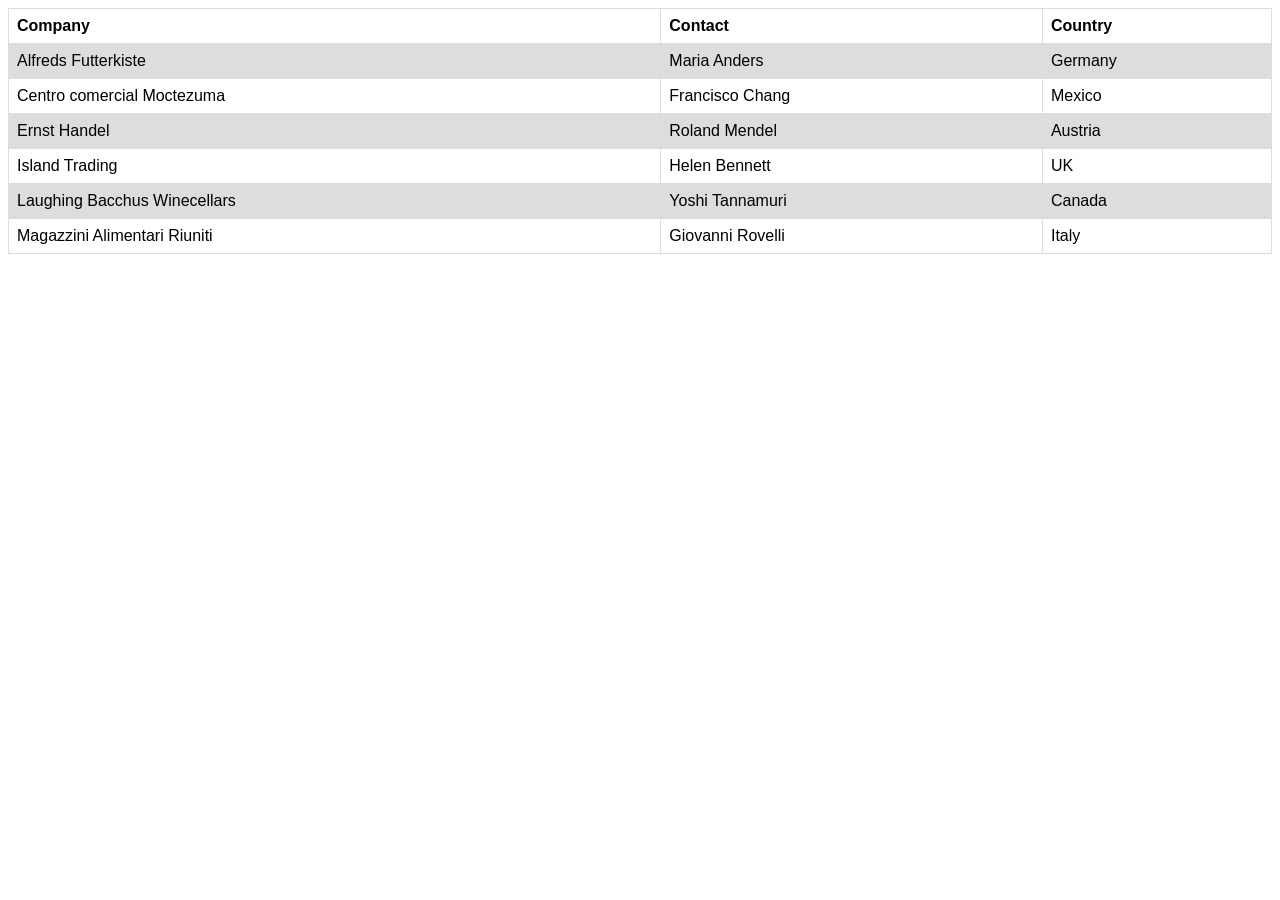
<file: src/test/java/lesson19/index.html>
<!DOCTYPE html>
<html>
<head>
    <title>Page Title</title>
    <style>
 table {
   font-family: arial, sans-serif;
   border-collapse: collapse;
   width: 100%;
 }

 td, th {
   border: 1px solid #dddddd;
   text-align: left;
   padding: 8px;
 }

 tr:nth-child(even) {
   background-color: #dddddd;
 }


    </style>
</head>
<body>

<table>
    <tr>
        <th>Company</th>
        <th>Contact</th>
        <th>Country</th>
    </tr>
    <tr>
        <td>Alfreds Futterkiste</td>
        <td>Maria Anders</td>
        <td>Germany</td>
    </tr>
    <tr>
        <td>Centro comercial Moctezuma</td>
        <td>Francisco Chang</td>
        <td>Mexico</td>
    </tr>
    <tr>
        <td>Ernst Handel</td>
        <td>Roland Mendel</td>
        <td>Austria</td>
    </tr>
    <tr>
        <td>Island Trading</td>
        <td>Helen Bennett</td>
        <td>UK</td>
    </tr>
    <tr>
        <td>Laughing Bacchus Winecellars</td>
        <td>Yoshi Tannamuri</td>
        <td>Canada</td>
    </tr>
    <tr>
        <td>Magazzini Alimentari Riuniti</td>
        <td>Giovanni Rovelli</td>
        <td>Italy</td>
    </tr>
</table>
</body>
</html>
</file>
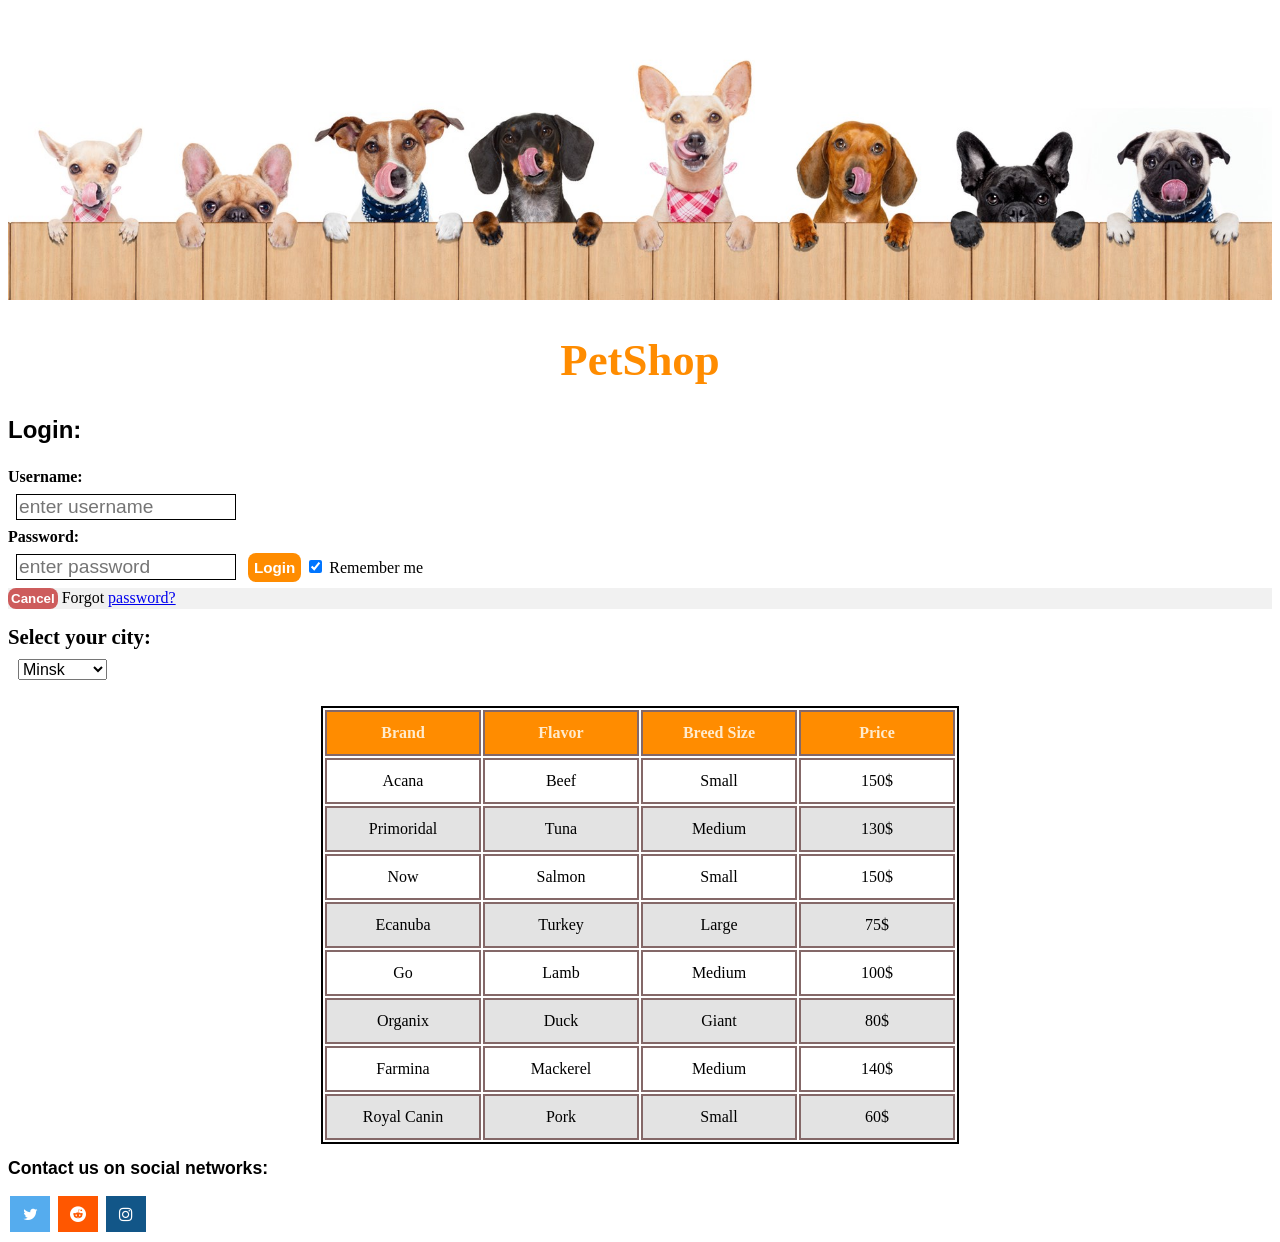
<file: files/htmlpage/page.html>
<!DOCTYPE html>
<html>
<head>
    <link href="style.css" rel="stylesheet">
    <title>Page Title</title>
</head>
<body>
<img alt="Logo" src="petheader.jpg" style="max-width: 100%; height: auto;">
<h1 class="text-center" id="title"> PetShop </h1>
<p id="logForm">Login: </p>
<form id="login_form">
    <div class="container">
        <label for="user"><b>Username:</b></label><br>
        <input id="user" name="username" placeholder="enter username" type="username"><br>
        <label for="pswrd"><b>Password:</b></label><br>
        <input id="pswrd" name="password" placeholder="enter password" type="password">
        <button id="logIn_btn" type="button">Login</button>
        <label>
            <input checked="checked" name="remember" type="checkbox"> Remember me
        </label>
    </div>
    <div class="container" style="background-color:#f1f1f1">
        <button class="cancelbtn" id="cncl" type="button">Cancel</button>
        <span class="psw">Forgot <a href="#">password?</a></span>
    </div>
</form>

</form>
<p class="cities">
    <label for="cities" id="lb"><b>Select your city:</b></label><br>
    <select id="cities" name="cities">
        <option value="1">Minsk</option>
        <option value="2">Gomel</option>
        <option value="3">Warshaw</option>
        <option value="4">Riga</option>
    </select></p>

<table class="table_sort" id="tab">
    <thead>
    <tr>
        <th>Brand</th>
        <th>Flavor</th>
        <th>Breed Size</th>
        <th>Price</th>
    </tr>
    </thead>
    <tbody>
    <tr>
        <td>Acana</td>
        <td>Beef</td>
        <td>Small</td>
        <td>150$</td>
    </tr>
    <tr>
        <td>Primoridal</td>
        <td>Tuna</td>
        <td>Medium</td>
        <td>130$</td>
    </tr>
    <tr>
        <td>Now</td>
        <td>Salmon</td>
        <td>Small</td>
        <td>150$</td>
    </tr>
    <tr>
        <td>Ecanuba</td>
        <td>Turkey</td>
        <td>Large</td>
        <td>75$</td>
    </tr>
    <tr>
        <td>Go</td>
        <td>Lamb</td>
        <td>Medium</td>
        <td>100$</td>
    </tr>
    <tr>
        <td>Organix</td>
        <td>Duck</td>
        <td>Giant</td>
        <td>80$</td>
    </tr>
    <tr>
        <td>Farmina</td>
        <td>Mackerel</td>
        <td>Medium</td>
        <td>140$</td>
    </tr>
    <tr>
        <td>Royal Canin</td>
        <td>Pork</td>
        <td>Small</td>
        <td>60$</td>
    </tr>
    </tbody>
</table>
<script>document.addEventListener('DOMContentLoaded', () => {

    const getSort = ({ target }) => {
        const order = (target.dataset.order = -(target.dataset.order || -1));
        const index = [...target.parentNode.cells].indexOf(target);
        const collator = new Intl.Collator(['en', 'ru'], { numeric: true });
        const comparator = (index, order) => (a, b) => order * collator.compare(
            a.children[index].innerHTML,
            b.children[index].innerHTML
        );

        for(const tBody of target.closest('table').tBodies)
            tBody.append(...[...tBody.rows].sort(comparator(index, order)));

        for(const cell of target.parentNode.cells)
            cell.classList.toggle('sorted', cell === target);
    };

    document.querySelectorAll('.table_sort thead').forEach(tableTH => tableTH.addEventListener('click', () => getSort(event)));

});
</script>

<h2 id="h2"> Contact us on social networks: </h2>
<meta content="width=device-width, initial-scale=1" name="viewport">
<link href="https://cdnjs.cloudflare.com/ajax/libs/font-awesome/4.7.0/css/font-awesome.min.css" rel="stylesheet">
<a class="fa fa-twitter" href="https://twitter.com/"></a>
<a class="fa fa-reddit" href="https://www.reddit.com/"></a>
<a class="fa fa-instagram" href="https://www.saucedemo.com/"></a>
</body>
</html>
</file>
<file: files/htmlpage/style.css>
body {
    font-family: serif;
}

.text-center {
  text-align: center;
}

#title {
    color: DarkOrange;
    font-family: Marker Felt;
    font-weight: bold;
    font-size: 280%;
}

#logForm {
    font-family: Helvetica;
    font-weight: bold;
    font-size: 150%;
}

#user, #pswrd {
    border: 1px solid black;
    font-size: 120%;
    font-family: Helvetica;
    margin: 8px;

}

#logIn_btn {
    color: white;
    font-weight: bold;
    padding: 6px;
    text-align: center;
    border: none;
    text-decoration: none;
    cursor: pointer;

    border-radius: 8px;
    background: DarkOrange;
    font-size: 95%
}

 #cncl {
    color: white;
    font-weight: bold;
    padding: 3px;
    text-align: center;
    border: none;
    text-decoration: none;
    cursor: pointer;

    border-radius: 8px;
    background: IndianRed ;
    font-size: 80%
    margin:30px
}

#lb {
 margin:30px
font-family: Helvetica;
    font-weight: bold;
    font-size: 130%;

}

[name="cities"] {
    font-family: Helvetica;
    font-size: 100%;
    margin: 10px 10px 10px;
}

#tab{
margin: 0 auto;
border: solid 2px;
}

.table_sort th {
    color: #ffebcd;
    background: DarkOrange;
    cursor: pointer;
}

.table_sort td,
.table_sort th {
    width: 150px;
    height: 40px;
    text-align: center;
    border: 2px solid #846868;
}

.table_sort tbody tr:nth-child(even) {
    background: #e3e3e3;
}

th.sorted[data-order="1"],
th.sorted[data-order="-1"] {
    position: relative;
}

th.sorted[data-order="1"]::after,
th.sorted[data-order="-1"]::after {
    right: 8px;
    position: absolute;
}

th.sorted[data-order="-1"]::after {
	content: "D"
}

th.sorted[data-order="1"]::after {
	content: "Up"
}

#h2{
font-family: Helvetica;
    font-weight: bold;
    font-size: 110%;
}

.fa {
  padding: 10px;
  font-size: 10px;
  width: 20px;
  text-align: center;
  text-decoration: none;
  margin: 2px;
}

.fa:hover {
    opacity: 0.7;
}


.fa-reddit {
  background: #ff5700;
  color: white;
}

.fa-twitter {
  background: #55ACEE;
  color: white;
}

.fa-instagram {
  background: #125688;
  color: white;
}
</file>
